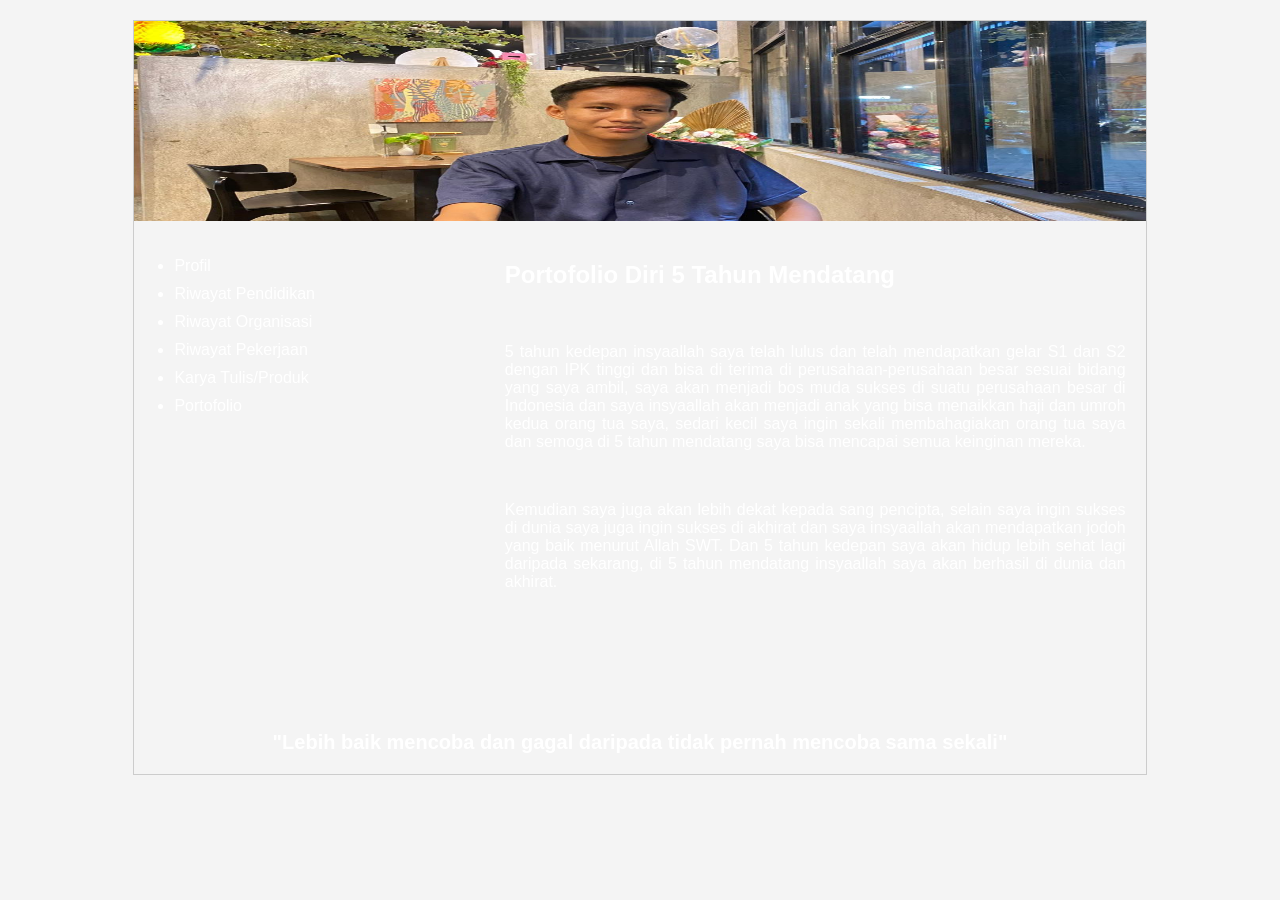
<file: index.html>
<!DOCTYPE html>
<html lang="id">
<head>
<meta charset="UTF-8">
<meta name="viewport" content="width=device-width, initial-scale=1.0">
<title>Portofolio 5 Tahun Mendatang</title>
<link rel="stylesheet" href="porto_rifki.css">

</head>
<body>

<div class="container">

    <!-- Banner -->
    <div class="banner">
        <img src="rifki gambar.jpg.jpeg" alt="Foto Terbaik Anda"
        width="1200%" height="200%">
    </div>

    <!-- Isi -->
    <div class="content">

        <!-- Menu Kiri -->
        <div class="sidebar">
            <ul class="font">
                <li><a style="text-decoration:none;" class="font" href="profil.html">
                    Profil</a><br>
                </li>
                <li><a style="text-decoration:none;" class="font" href="pendidikan.html">
                Riwayat Pendidikan</a><br>
                </li>
                <li><a style="text-decoration:none;" class="font" href="organisasi.html">
                Riwayat Organisasi</a><br>
                </li>
                <li><a style="text-decoration:none;" class="font" href="pekerjaan.html">
                Riwayat Pekerjaan</a><br>
                </li>
                <li><a style="text-decoration:none;" class="font" href="karya.html">
                    Karya Tulis/Produk</a><br>
                </li>
                <li><a style="text-decoration:none;" class="font" href="index.html">
                    Portofolio</a><br>
                </li>
            </ul>
        </div>

        <!-- Portofolio 5 Tahun -->
        <div class="main">
            <h2>Portofolio Diri 5 Tahun Mendatang</h2>
            <br>

            <p>
               5 tahun kedepan insyaallah saya telah lulus dan telah mendapatkan gelar S1 dan S2 dengan IPK tinggi dan bisa di terima 
               di perusahaan-perusahaan besar sesuai bidang yang saya ambil, saya akan menjadi bos muda sukses di suatu perusahaan
               besar di Indonesia dan saya insyaallah akan menjadi anak yang bisa menaikkan haji dan umroh kedua orang tua saya, 
               sedari kecil saya ingin sekali membahagiakan orang tua saya dan semoga di 5 tahun mendatang saya bisa mencapai 
               semua keinginan mereka.
            </p>

            <br>

            <p>
                Kemudian saya juga akan lebih dekat kepada sang pencipta, selain saya ingin sukses di dunia saya juga ingin
                sukses di akhirat dan saya insyaallah akan mendapatkan jodoh yang baik menurut Allah SWT. Dan 5 tahun kedepan 
                saya akan hidup lebih sehat lagi daripada sekarang, di 5 tahun mendatang insyaallah saya akan berhasil 
                di dunia dan akhirat.
            </p>

            <br>
        </div>

    </div>

    <!-- Motto -->
    <div class="footer">
        "Lebih  baik mencoba dan gagal daripada tidak pernah mencoba sama sekali"
    </div>

</div>

</body>
</html>
</file>
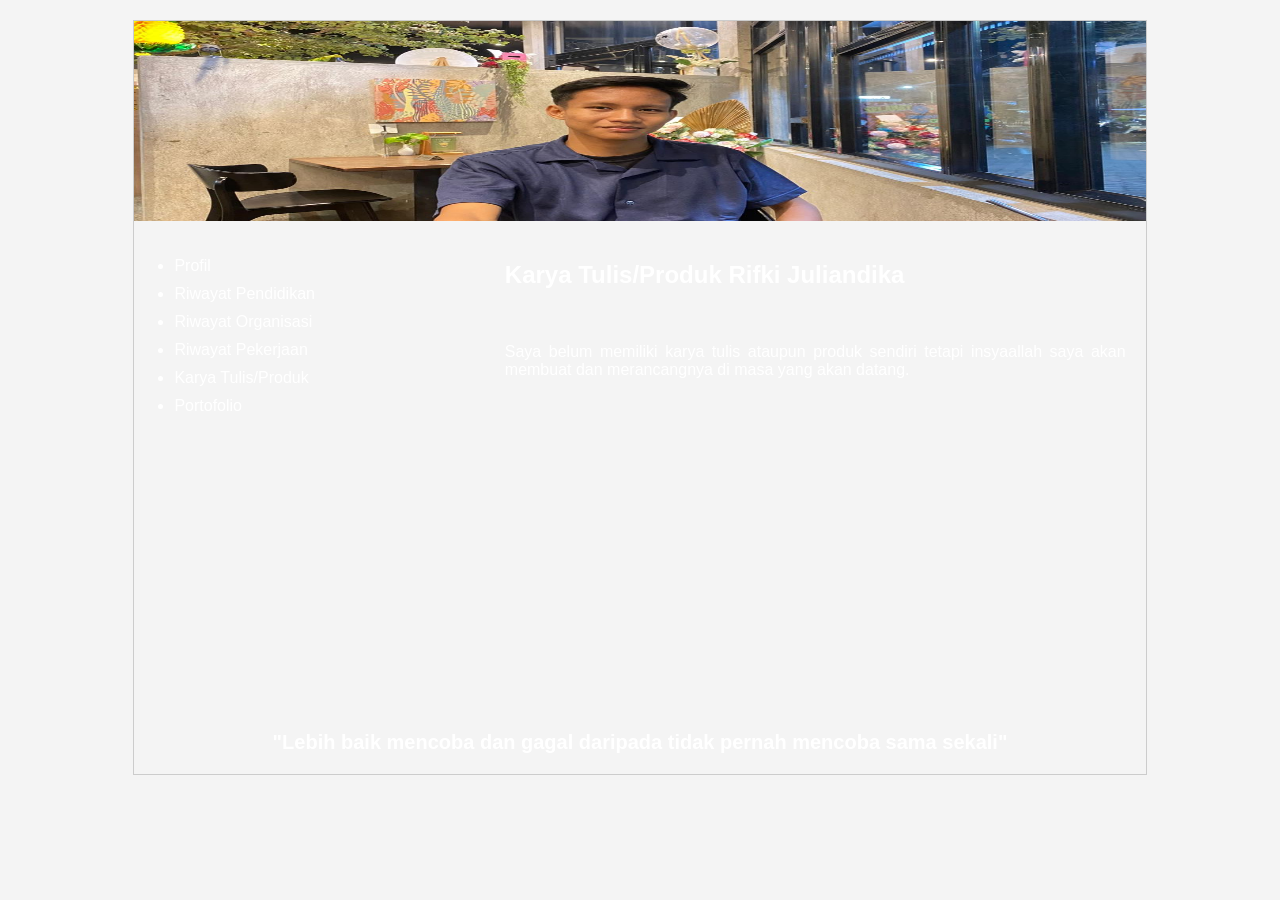
<file: karya.html>
<!DOCTYPE html>
<html lang="id">
<head>
<meta charset="UTF-8">
<meta name="viewport" content="width=device-width, initial-scale=1.0">
<title>Portofolio 5 Tahun Mendatang</title>
<link rel="stylesheet" href="porto_rifki.css">

</head>
<body>

<div class="container">

    <!-- Banner -->
    <div class="banner">
        <img src="rifki gambar.jpg.jpeg" alt="Foto Terbaik Anda"
        width="1200%" height="200%">
    </div>

    <!-- Isi -->
    <div class="content">

        <!-- Menu Kiri -->
        <div class="sidebar">
            <ul class="font">
               <li><a style="text-decoration:none;" class="font" href="profil.html">
                    Profil</a><br>
                </li>
                <li><a style="text-decoration:none;" class="font" href="pendidikan.html">
                Riwayat Pendidikan</a><br>
                </li>
                <li><a style="text-decoration:none;" class="font" href="organisasi.html">
                Riwayat Organisasi</a><br>
                </li>
                <li><a style="text-decoration:none;" class="font" href="pekerjaan.html">
                Riwayat Pekerjaan</a><br>
                </li>
                <li><a style="text-decoration:none;" class="font" href="karya.html">
                    Karya Tulis/Produk</a><br>
                </li>
                <li><a style="text-decoration:none;" class="font" href="index.html">
                    Portofolio</a><br>
                </li>
            </ul>
        </div>

        <!-- Portofolio 5 Tahun -->
        <div class="main">
            <h2>Karya Tulis/Produk Rifki Juliandika</h2>
            <br>

            <p>
                Saya belum memiliki karya tulis ataupun produk sendiri tetapi 
                insyaallah saya akan membuat dan merancangnya di masa yang akan datang.
            </p>

        </div>

    </div>

    <!-- Motto -->
    <div class="footer">
        "Lebih baik mencoba dan gagal daripada tidak pernah mencoba sama sekali"
    </div>

</div>

</body>
</html>
</file>
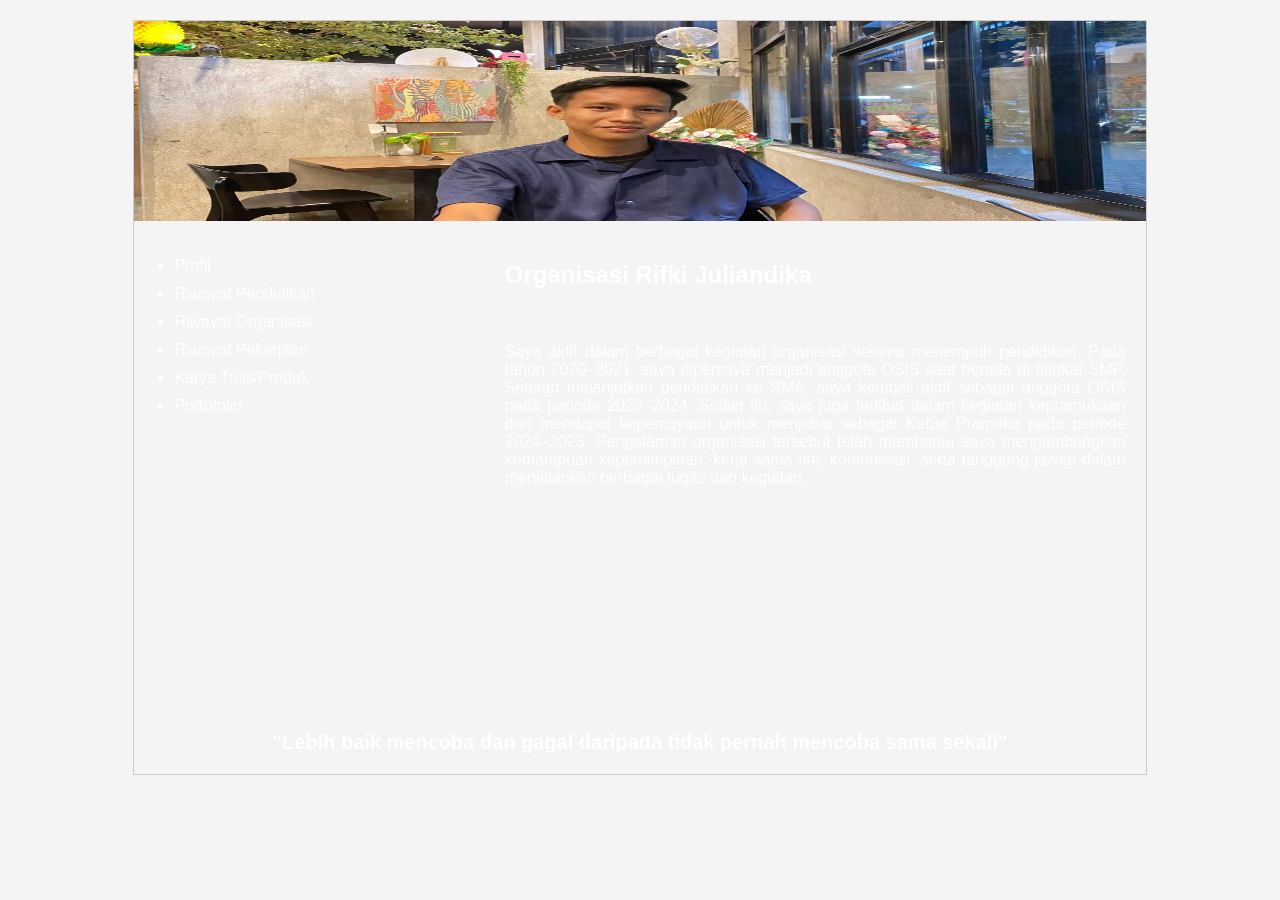
<file: organisasi.html>
<!DOCTYPE html>
<html lang="id">
<head>
<meta charset="UTF-8">
<meta name="viewport" content="width=device-width, initial-scale=1.0">
<title>Portofolio 5 Tahun Mendatang</title>
<link rel="stylesheet" href="porto_rifki.css">

</head>
<body>

<div class="container">

    <!-- Banner -->
    <div class="banner">
        <img src="rifki gambar.jpg.jpeg" alt="Foto Terbaik Anda"
        width="1200%" height="200%">
    </div>

    <!-- Isi -->
    <div class="content">

        <!-- Menu Kiri -->
        <div class="sidebar">
            <ul class="font">
                <li><a style="text-decoration:none;" class="font" href="profil.html">
                    Profil</a><br>
                </li>
                <li><a style="text-decoration:none;" class="font" href="pendidikan.html">
                Riwayat Pendidikan</a><br>
                </li>
                <li><a style="text-decoration:none;" class="font" href="organisasi.html">
                Riwayat Organisasi</a><br>
                </li>
                <li><a style="text-decoration:none;" class="font" href="pekerjaan.html">
                Riwayat Pekerjaan</a><br>
                </li>
                <li><a style="text-decoration:none;" class="font" href="karya.html">
                    Karya Tulis/Produk</a><br>
                </li>
                <li><a style="text-decoration:none;" class="font" href="index.html">
                    Portofolio</a><br>
                </li>
            </ul>
        </div>

        <!-- Portofolio 5 Tahun -->
        <div class="main">
            <h2>Organisasi Rifki Juliandika</h2>
            <br>

            <p>
                Saya aktif dalam berbagai kegiatan organisasi selama menempuh pendidikan. 
                Pada tahun 2020–2021, saya dipercaya menjadi anggota OSIS saat berada di tingkat SMP. 
                Setelah melanjutkan pendidikan ke SMA, saya kembali aktif sebagai anggota OSIS pada 
                periode 2023–2024. Selain itu, saya juga terlibat dalam kegiatan kepramukaan dan mendapat
                 kepercayaan untuk menjabat sebagai Ketua Pramuka pada periode 2024–2025. Pengalaman 
                 organisasi tersebut telah membantu saya mengembangkan kemampuan kepemimpinan, kerja sama
                  tim, komunikasi, serta tanggung jawab dalam menjalankan berbagai tugas dan kegiatan.
            </p>

        </div>

    </div>

    <!-- Motto -->
    <div class="footer">
        "Lebih baik mencoba dan gagal daripada tidak pernah mencoba sama sekali"
    </div>

</div>

</body>
</html>
</file>
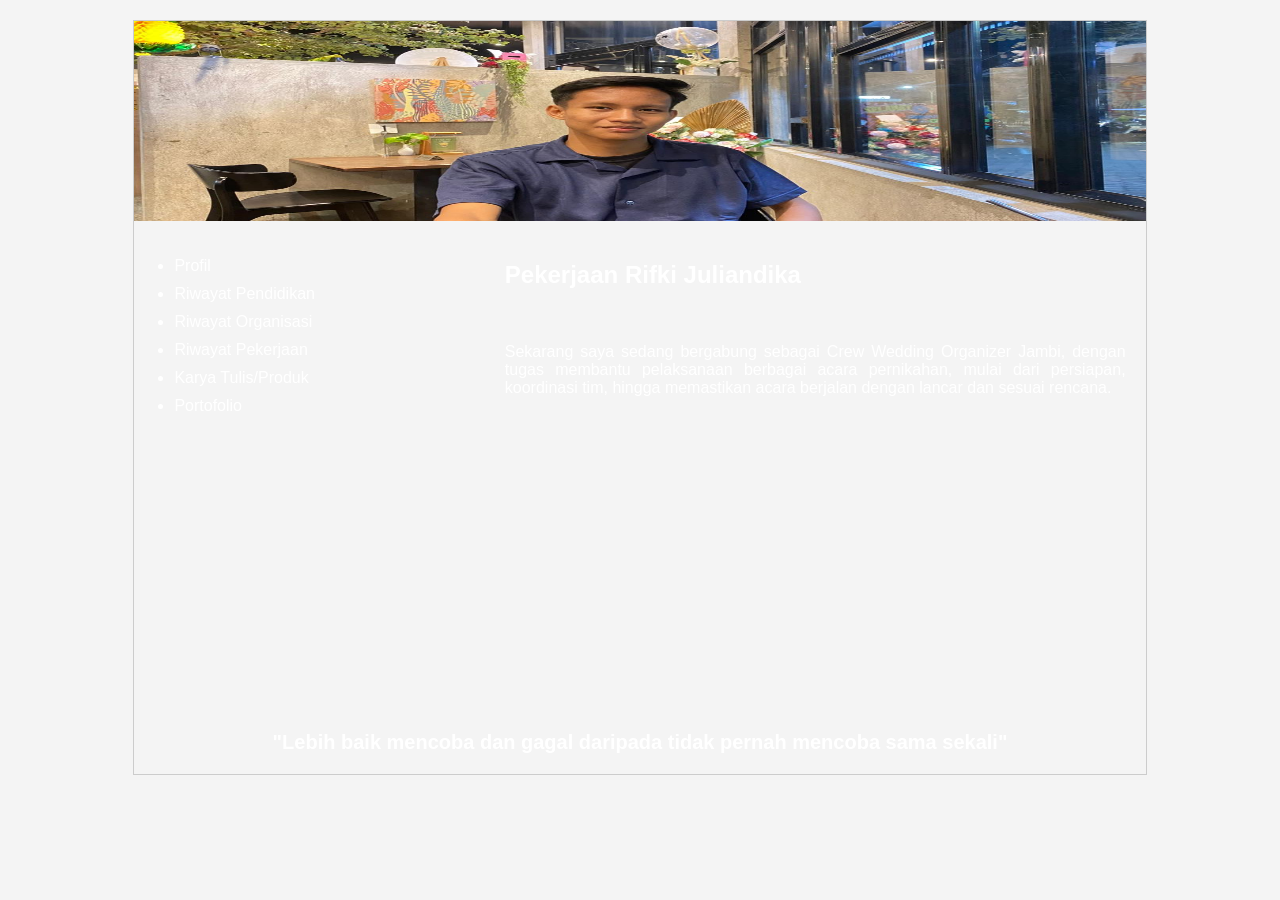
<file: pekerjaan.html>
<!DOCTYPE html>
<html lang="id">
<head>
<meta charset="UTF-8">
<meta name="viewport" content="width=device-width, initial-scale=1.0">
<title>Portofolio 5 Tahun Mendatang</title>
<link rel="stylesheet" href="porto_rifki.css">

</head>
<body>

<div class="container">

    <!-- Banner -->
    <div class="banner">
        <img src="rifki gambar.jpg.jpeg" alt="Foto Terbaik Anda"
        width="1200%" height="200%">
    </div>

    <!-- Isi -->
    <div class="content">

        <!-- Menu Kiri -->
        <div class="sidebar">
            <ul class="font">
                <li><a style="text-decoration:none;" class="font" href="profil.html">
                    Profil</a><br>
                </li>
                <li><a style="text-decoration:none;" class="font" href="pendidikan.html">
                Riwayat Pendidikan</a><br>
                </li>
                <li><a style="text-decoration:none;" class="font" href="organisasi.html">
                Riwayat Organisasi</a><br>
                </li>
                <li><a style="text-decoration:none;" class="font" href="pekerjaan.html">
                Riwayat Pekerjaan</a><br>
                </li>
                <li><a style="text-decoration:none;" class="font" href="karya.html">
                    Karya Tulis/Produk</a><br>
                </li>
                <li><a style="text-decoration:none;" class="font" href="index.html">
                    Portofolio</a><br>
                </li>
            </ul>
        </div>

        <!-- Portofolio 5 Tahun -->
        <div class="main">
            <h2>Pekerjaan Rifki Juliandika</h2>
            <br>

            <p>
                Sekarang saya sedang bergabung sebagai Crew Wedding Organizer Jambi,
                dengan tugas membantu pelaksanaan berbagai acara pernikahan, mulai 
                dari persiapan, koordinasi tim, hingga memastikan acara berjalan 
                dengan lancar dan sesuai rencana.
            </p>

        </div>

    </div>

    <!-- Motto -->
    <div class="footer">
        "Lebih baik mencoba dan gagal daripada tidak pernah mencoba sama sekali"
    </div>

</div>

</body>
</html>
</file>
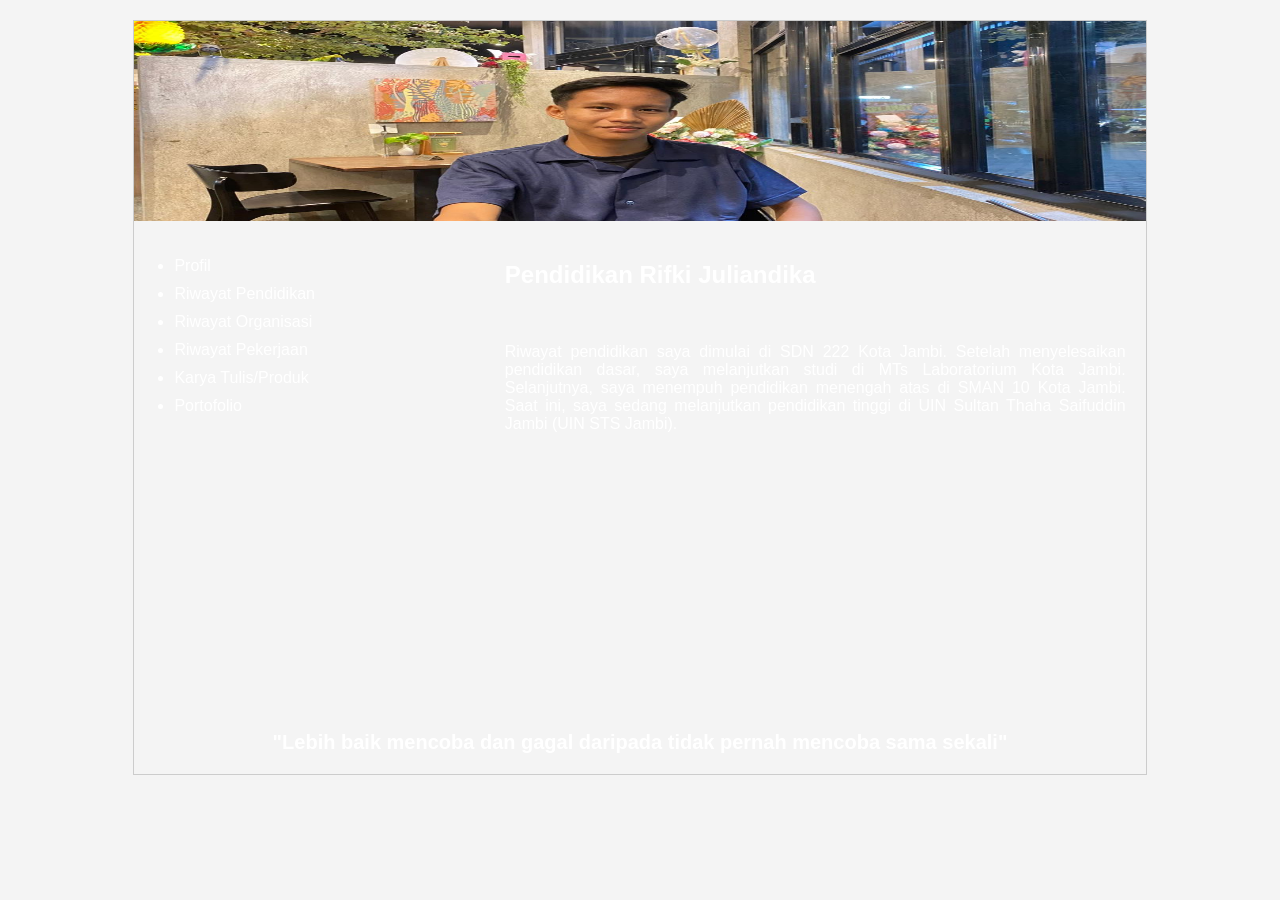
<file: pendidikan.html>
<!DOCTYPE html>
<html lang="id">
<head>
<meta charset="UTF-8">
<meta name="viewport" content="width=device-width, initial-scale=1.0">
<title>Portofolio 5 Tahun Mendatang</title>
<link rel="stylesheet" href="porto_rifki.css">

</head>
<body>

<div class="container">

    <!-- Banner -->
    <div class="banner">
        <img src="rifki gambar.jpg.jpeg" alt="Foto Terbaik Anda"
        width="1200%" height="200%">
    </div>

    <!-- Isi -->
    <div class="content">

        <!-- Menu Kiri -->
        <div class="sidebar">
            <ul class="font">
               <li><a style="text-decoration:none;" class="font" href="profil.html">
                    Profil</a><br>
                </li>
                <li><a style="text-decoration:none;" class="font" href="pendidikan.html">
                Riwayat Pendidikan</a><br>
                </li>
                <li><a style="text-decoration:none;" class="font" href="organisasi.html">
                Riwayat Organisasi</a><br>
                </li>
                <li><a style="text-decoration:none;" class="font" href="pekerjaan.html">
                Riwayat Pekerjaan</a><br>
                </li>
                <li><a style="text-decoration:none;" class="font" href="karya.html">
                    Karya Tulis/Produk</a><br>
                </li>
                <li><a style="text-decoration:none;" class="font" href="index.html">
                    Portofolio</a><br>
                </li>
            </ul>
        </div>

        <!-- Portofolio 5 Tahun -->
        <div class="main">
            <h2>Pendidikan Rifki Juliandika</h2>
            <br>

            <p>
                Riwayat pendidikan saya dimulai di SDN 222 Kota Jambi. Setelah 
                menyelesaikan pendidikan dasar, saya melanjutkan studi di MTs Laboratorium
                Kota Jambi. Selanjutnya, saya menempuh pendidikan menengah atas di SMAN 10 
                Kota Jambi. Saat ini, saya sedang melanjutkan pendidikan tinggi di UIN Sultan
                Thaha Saifuddin Jambi (UIN STS Jambi).
            </p>

        </div>

    </div>

    <!-- Motto -->
    <div class="footer">
        "Lebih baik mencoba dan gagal daripada tidak pernah mencoba sama sekali"
    </div>

</div>

</body>
</html>
</file>
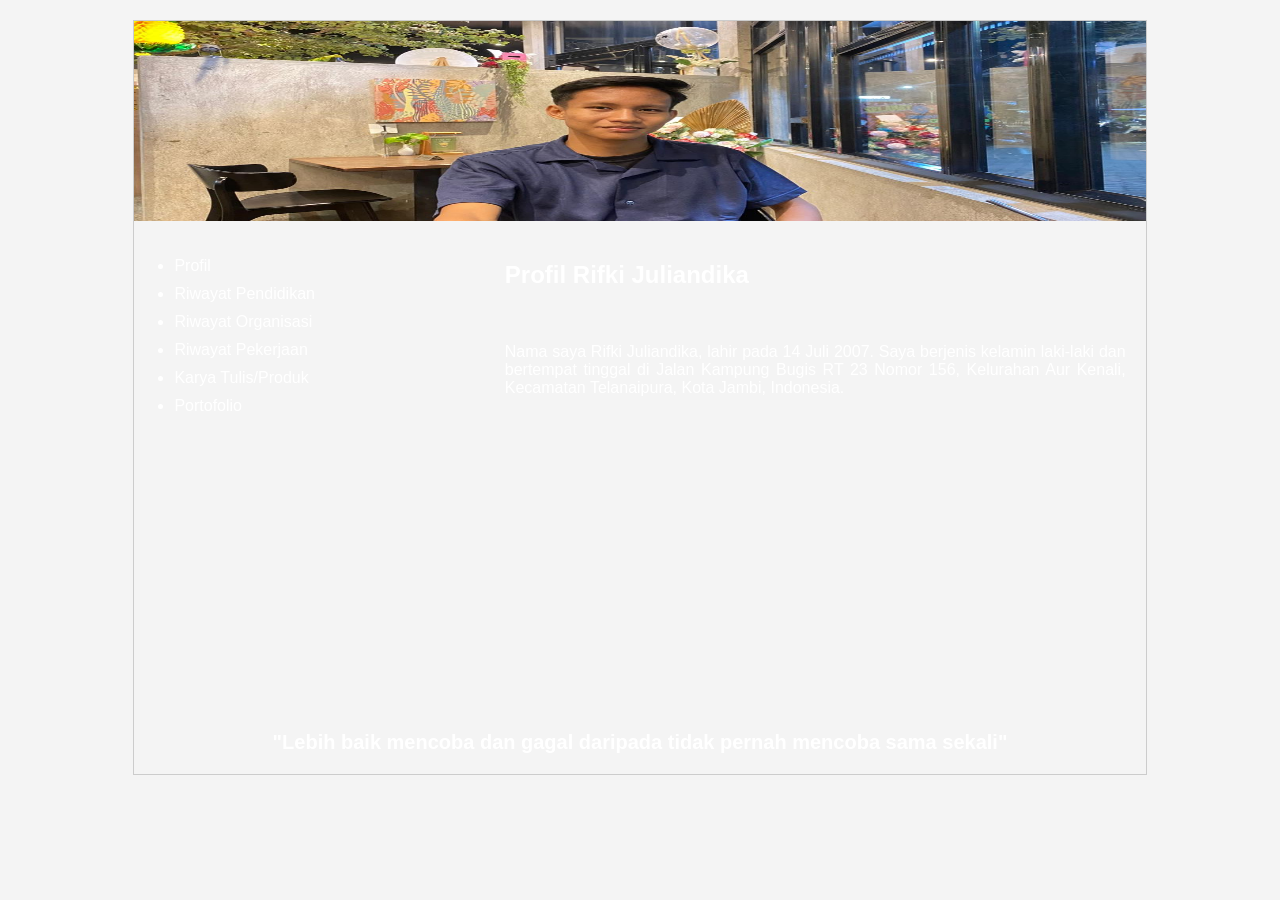
<file: profil.html>
<!DOCTYPE html>
<html lang="id">
<head>
<meta charset="UTF-8">
<meta name="viewport" content="width=device-width, initial-scale=1.0">
<title>Portofolio 5 Tahun Mendatang</title>
<link rel="stylesheet" href="porto_rifki.css">

</head>
<body>

<div class="container">

    <!-- Banner -->
    <div class="banner">
        <img src="rifki gambar.jpg.jpeg" alt="Foto Terbaik Anda"
        width="1200%" height="200%">
    </div>

    <!-- Isi -->
    <div class="content">

        <!-- Menu Kiri -->
        <div class="sidebar">
            <ul class="font">
              <li><a style="text-decoration:none;" class="font" href="profil.html">
                    Profil</a><br>
                </li>
                <li><a style="text-decoration:none;" class="font" href="pendidikan.html">
                Riwayat Pendidikan</a><br>
                </li>
                <li><a style="text-decoration:none;" class="font" href="organisasi.html">
                Riwayat Organisasi</a><br>
                </li>
                <li><a style="text-decoration:none;" class="font" href="pekerjaan.html">
                Riwayat Pekerjaan</a><br>
                </li>
                <li><a style="text-decoration:none;" class="font" href="karya.html">
                    Karya Tulis/Produk</a><br>
                </li>
                <li><a style="text-decoration:none;" class="font" href="index.html">
                    Portofolio</a><br>
                </li>
            </ul>
        </div>

        <!-- Portofolio 5 Tahun -->
        <div class="main">
            <h2>Profil Rifki Juliandika</h2>
            <br>

            <p>
                Nama saya Rifki Juliandika, lahir pada 14 Juli 2007. Saya berjenis kelamin 
                laki-laki dan bertempat tinggal di Jalan Kampung Bugis RT 23 Nomor 156, 
                Kelurahan Aur Kenali, Kecamatan Telanaipura, Kota Jambi, Indonesia.
            </p>

        </div>

    </div>

    <!-- Motto -->
    <div class="footer">
        "Lebih  baik mencoba dan gagal daripada tidak pernah mencoba sama sekali"
    </div>

</div>

</body>
</html>
</file>
<file: porto_rifki.css>
<style>
*{
    margin:0;
    padding:0;
    box-sizing:border-box;
}

body{
    font-family: Arial, sans-serif;
    background:#f4f4f4;
}

.container{
    width:80%;
    margin:20px auto;
    border:1px solid #ccc;
}

.banner{
    background:#2d8cf0;
    height:200px;
    display:flex;
    justify-content:center;
    align-items:center;
}

.banner img{
    max-width:100p%;
    max-height:100%;
}

.content{
    display:flex;
}

.sidebar{
    width:50%;
    background: linear-gradient(180deg, navy, cream);
    padding:20px;
}
.font{
    color: white;
    font-family: 'Franklin Gothic Medium', 'Arial Narrow', Arial, sans-serif;
}

.sidebar ul{
    padding-left:20px;
}

.sidebar li{
    margin-bottom:10px;
}

.main{
    width:100%;
    background: linear-gradient(180deg, navy, cream);
    color:white;
    padding:20px;
    min-height:450px;
    text-align:justify;
}

.footer{
    background: linear-gradient(0deg, navy, cream);
    color:rgb(255, 255, 255);
    text-align:center;
    padding:20px;
    font-size:20px;
    font-weight:bold;
}
</style>
</file>
